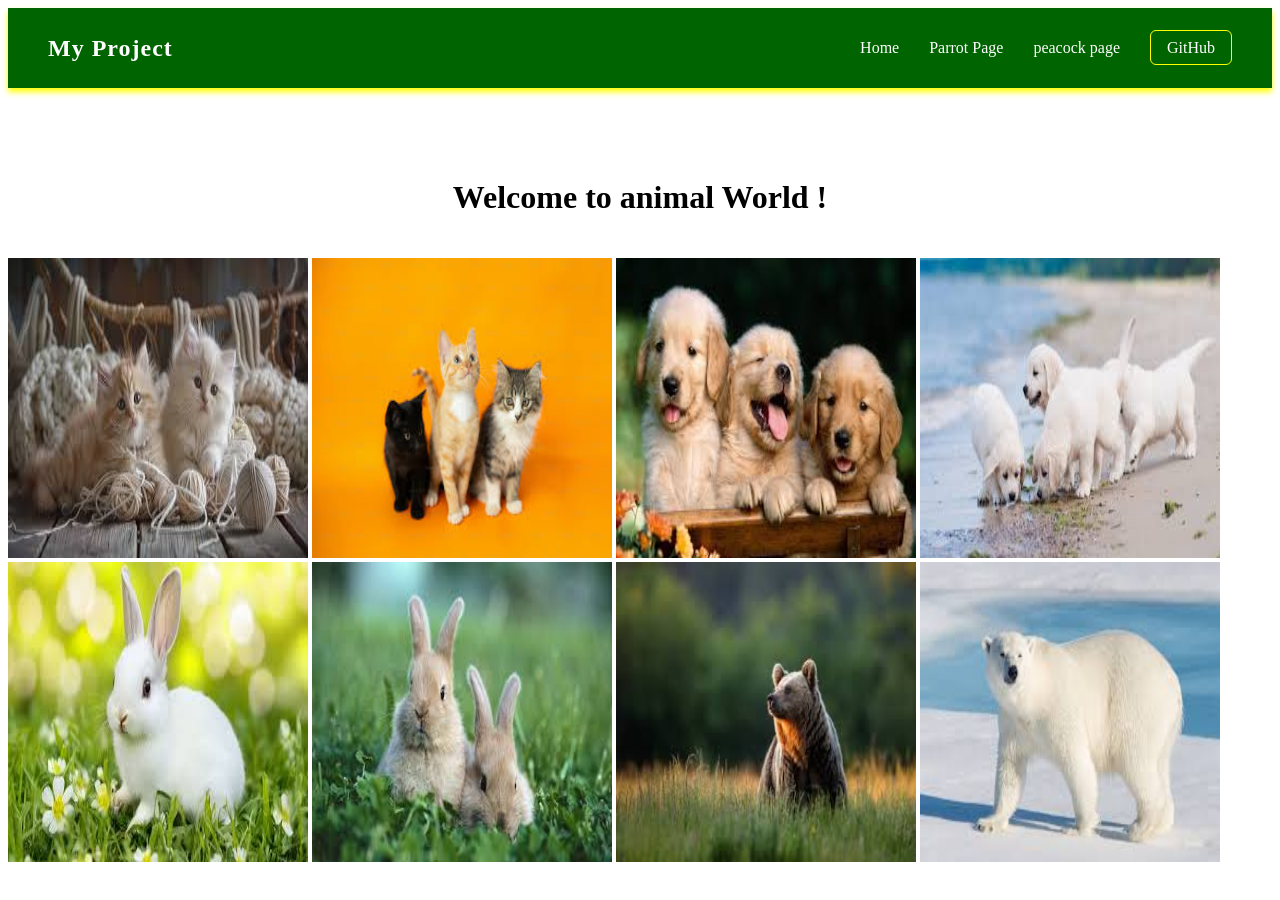
<file: index.html>
<!DOCTYPE html>
<html lang="en">
<head>
    <meta charset="UTF-8">
    <meta name="viewport" content="width=device-width, initial-scale=1.0">
    <title>task 5</title>
    <link rel="stylesheet" href="style.css">
</head>
<body>
    <nav class="navbar">
        <div class="logo">My Project</div>
        <ul class="nav-links">
            <li><a href="index.html">Home</a></li>
            <li><a href="parrot.html">Parrot Page</a></li>
            <li><a href="peacock.html">peacock page</a></li>
            <li><a href="https://github.com/yourusername/yourrepo" target="_blank" class="github-btn">GitHub</a></li>
        </ul>
    </nav>
           <div style="padding: 20px; text-align: center;margin-top: 50px;">
            <h1>Welcome to animal World !</h1>
           </div>
        
        
        
    
    <img src="sim images/pi1.jpg" height="300px" width="300px">
    <img src="sim images/pi2.jpg" height="300px" width="300px">
    <img src="sim images/pi3.jpg" height="300px" width="300px">
    <img src="sim images/pi4.jpg" height="300px" width="300px">
    <img src="sim images/pi5.jpg" height="300px" width="300px">
    <img src="sim images/pi6.jpg" height="300px" width="300px">
    <img src="sim images/pi7.jpg" height="300px" width="300px">
    <img src="sim images/pi8.jpg" height="300px" width="300px">
</body>
</html>
</file>
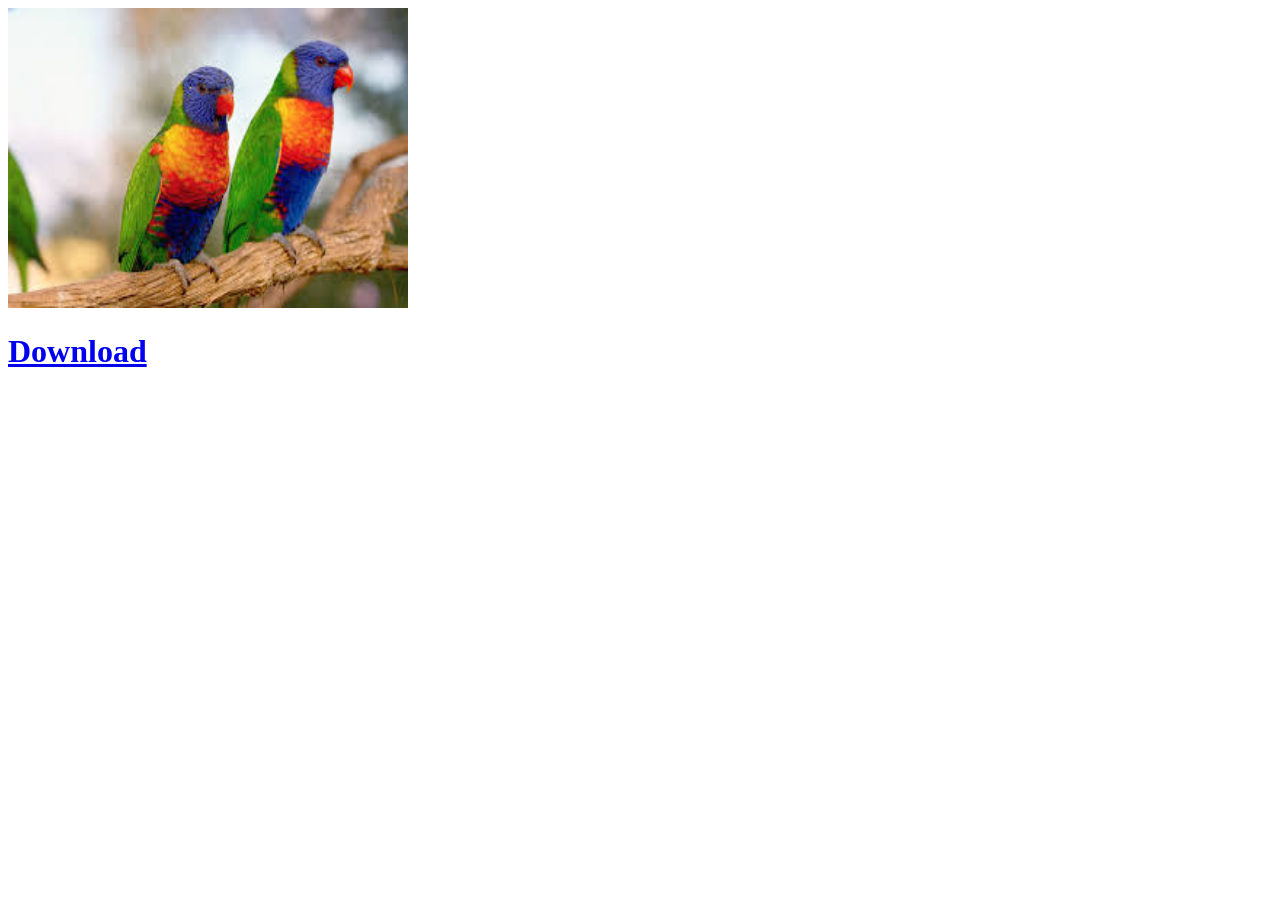
<file: par page 2.html>
<!DOCTYPE html>
<html lang="en">
<head>
    <meta charset="UTF-8">
    <meta name="viewport" content="width=device-width, initial-scale=1.0">
    <title>parrot page 2</title>
</head>
<body>
    <img src="par images/img2.jpg" height="300px" width="400px">
    <br>
    <a href="par images/img2.jpg" download><h1>Download</h1></a>
</body>
</html>
</file>
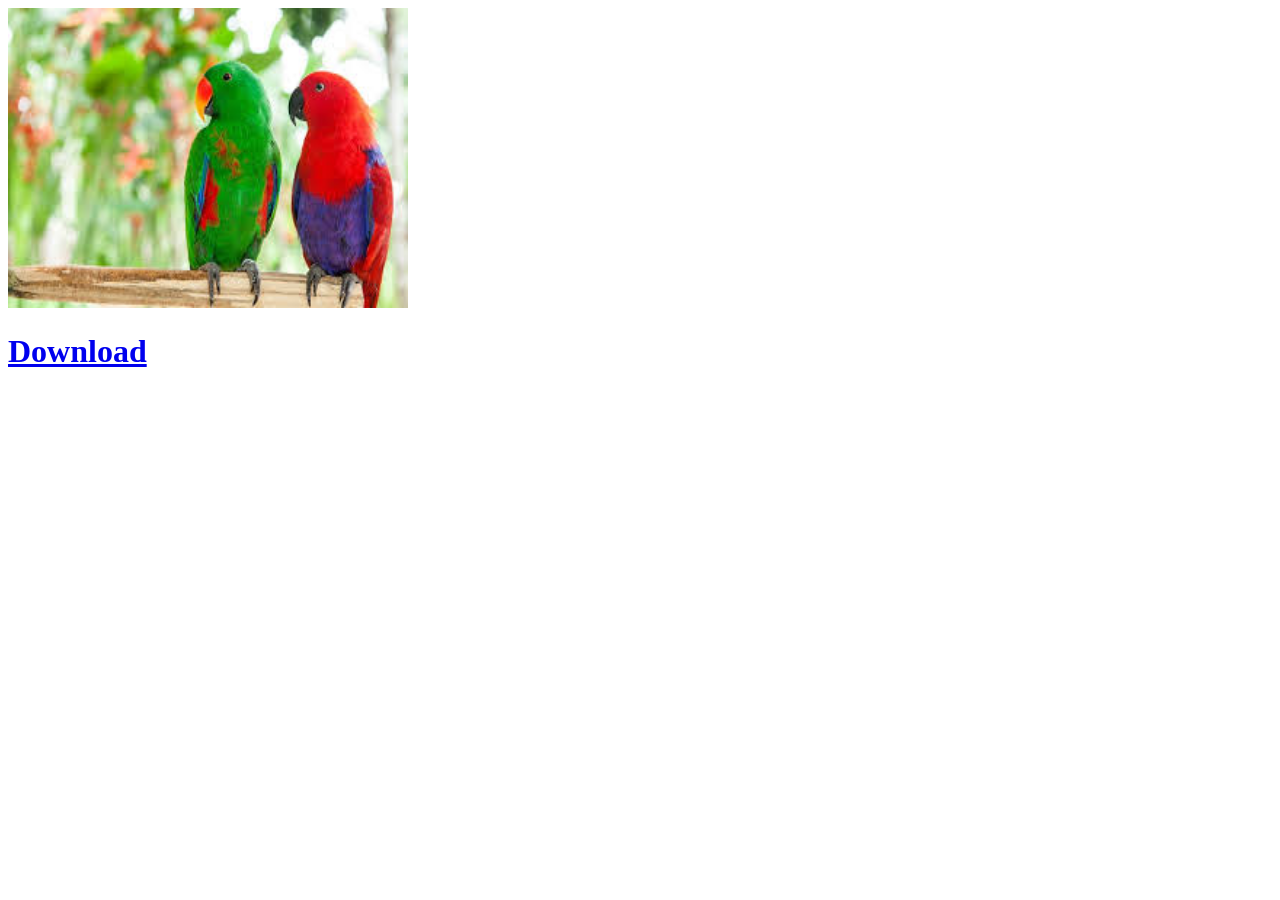
<file: par page 3.html>
<!DOCTYPE html>
<html lang="en">
<head>
    <meta charset="UTF-8">
    <meta name="viewport" content="width=device-width, initial-scale=1.0">
    <title>parrot page 3</title>
</head>
<body>
    <img src="par images/img3.jpg" height="300px" width="400px">
    <br>
    <a href="par images/img3.jpg" download><h1>Download</h1></a>
</body>
</html>
</file>
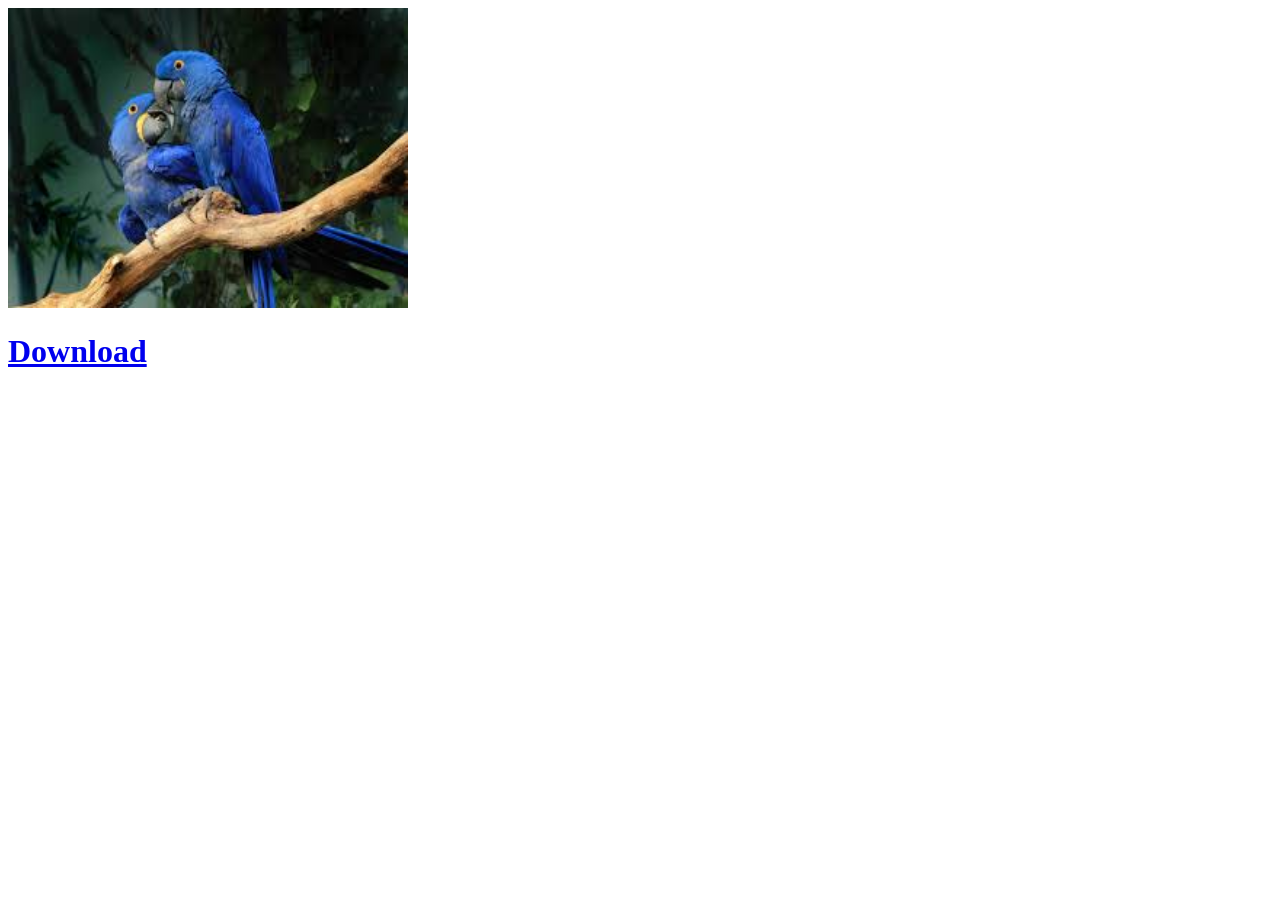
<file: par page 4.html>
<!DOCTYPE html>
<html lang="en">
<head>
    <meta charset="UTF-8">
    <meta name="viewport" content="width=device-width, initial-scale=1.0">
    <title>parrot page 4</title>
</head>
<body>
    <img src="par images/img4.jpg" height="300px" width="400px">
    <br>
    <a href="par images/img4.jpg" download><h1>Download</h1></a>
</body>
</html>
</file>
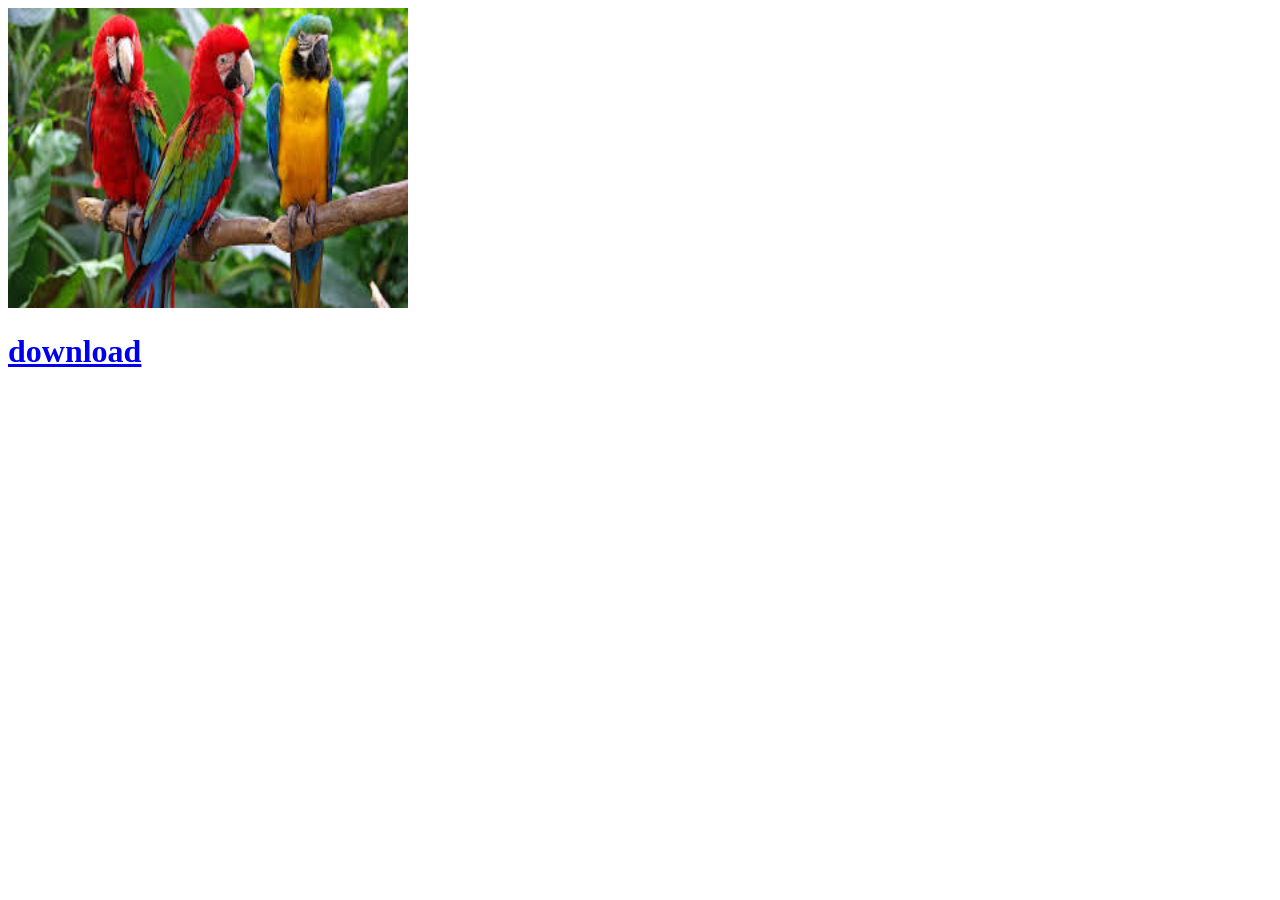
<file: par page1.html>
<!DOCTYPE html>
<html lang="en">
<head>
    <meta charset="UTF-8">
    <meta name="viewport" content="width=device-width, initial-scale=1.0">
    <title>parrot page 1</title>
</head>
<body>
    <img src="par images/ima1.jpg" height="300px" width="400px">
    <br>
    <a href="par images/ima1.jpg" download><h1>download</h1></a>
</body>
</html>
</file>
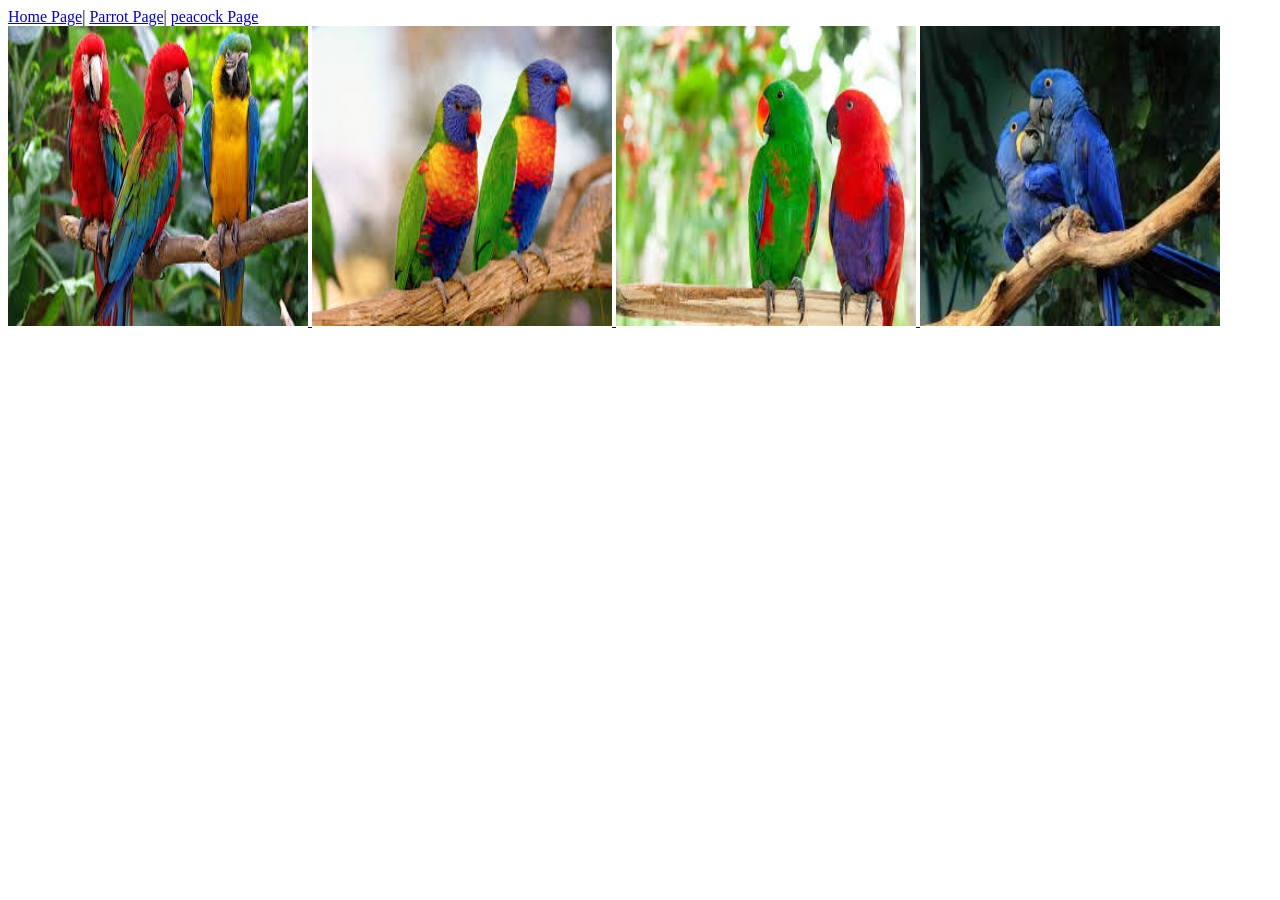
<file: parrot.html>
<!DOCTYPE html>
<html lang="en">
<head>
    <meta charset="UTF-8">
    <meta name="viewport" content="width=device-width, initial-scale=1.0">
    <title>Parrot page</title>
</head>
<body>
    <nav>
        <a href="index.html">Home Page</a>|
        <a href="parrot.html">Parrot Page</a>|
        <a href="peacock.html">peacock Page</a>
    </nav>
   <a href="par page1.html"> <img src="par images/ima1.jpg" height="300px" width="300px">
  <a href="par page 2.html">  <img src="par images/img2.jpg" height="300px" width="300px">
   <a href="par page 3.html"> <img src="par images/img3.jpg" height="300px" width="300px">
  <a href="par page 4.html" > <img src="par images/img4.jpg" height="300px" width="300px">
</body>
</html>
</file>
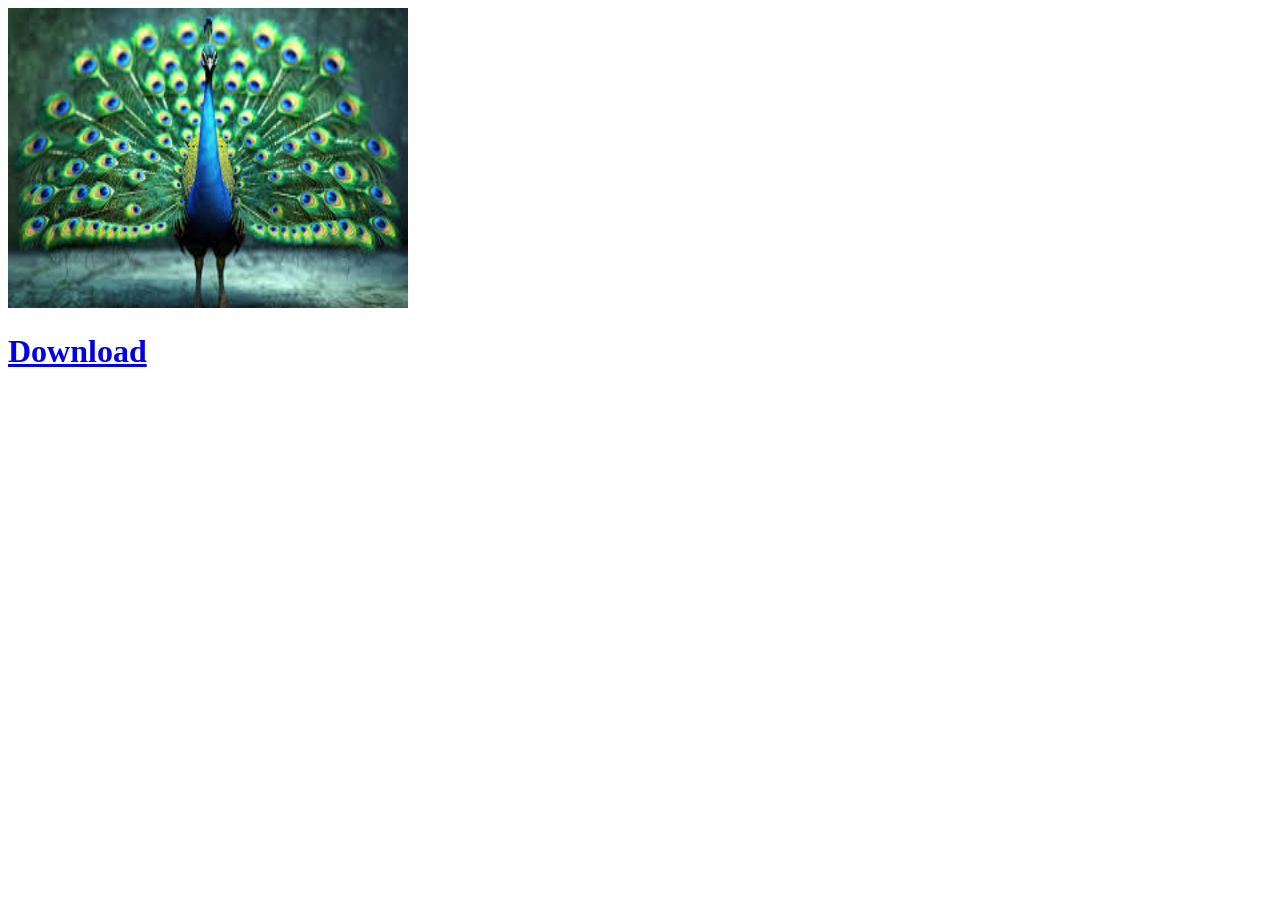
<file: pea page 1.html>
<!DOCTYPE html>
<html lang="en">
<head>
    <meta charset="UTF-8">
    <meta name="viewport" content="width=device-width, initial-scale=1.0">
    <title>peacock page 1</title>
</head>
<body>
    <img src="pec images/im1.jpg" height="300px" width="400px">
    <br>
    <a href="pec images/im1.jpg"download><h1>Download</h1></a>
</body>
</html>
</file>
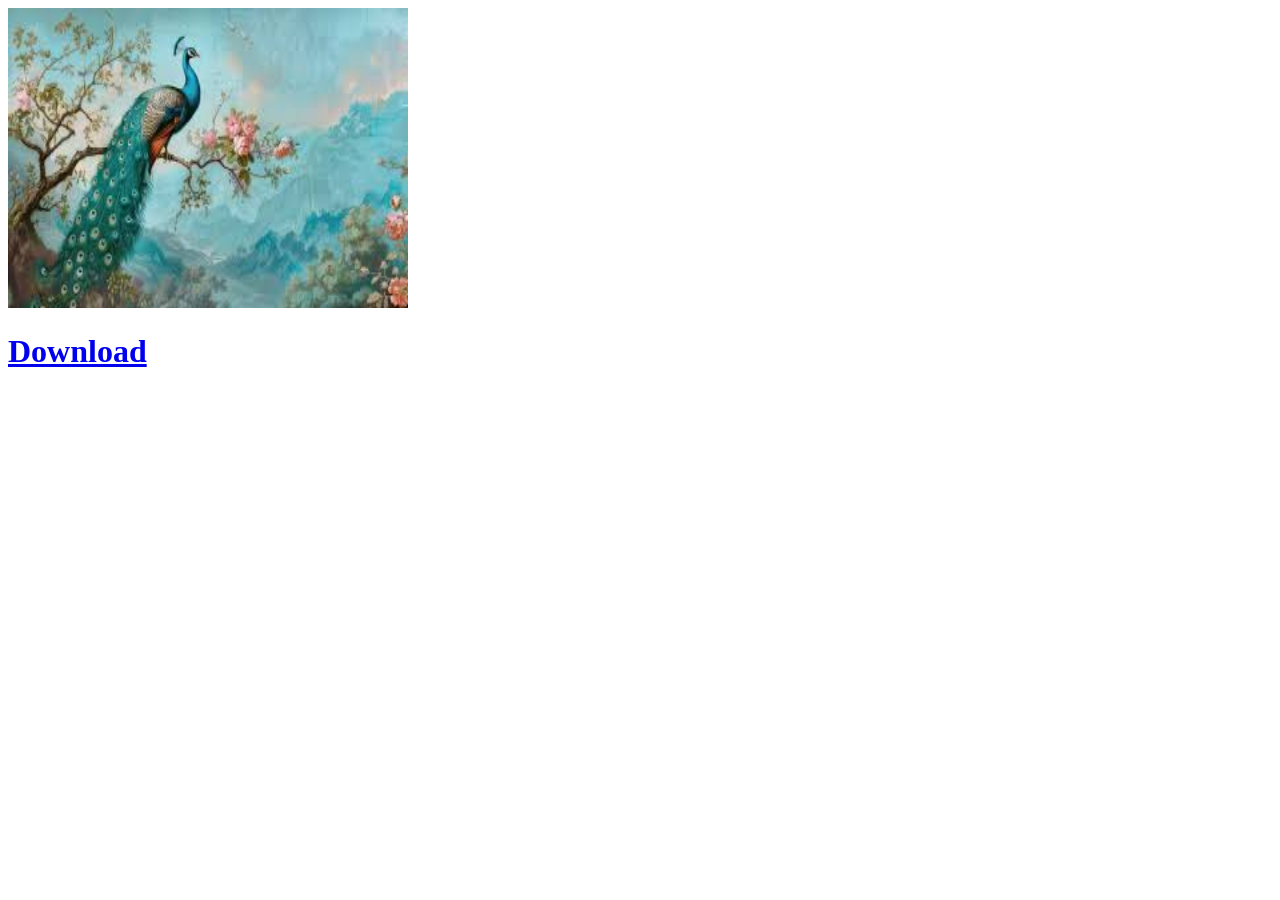
<file: pea page 2.html>
<!DOCTYPE html>
<html lang="en">
<head>
    <meta charset="UTF-8">
    <meta name="viewport" content="width=device-width, initial-scale=1.0">
    <title>peacock Page 2</title>
</head>
<body>
    <img src="pec images/im2.jpg" height="300px" width="400px">
    <br>
    <a href="pec images/im2.jpg" download><h1>Download</h1></a>
</body>
</html>
</file>
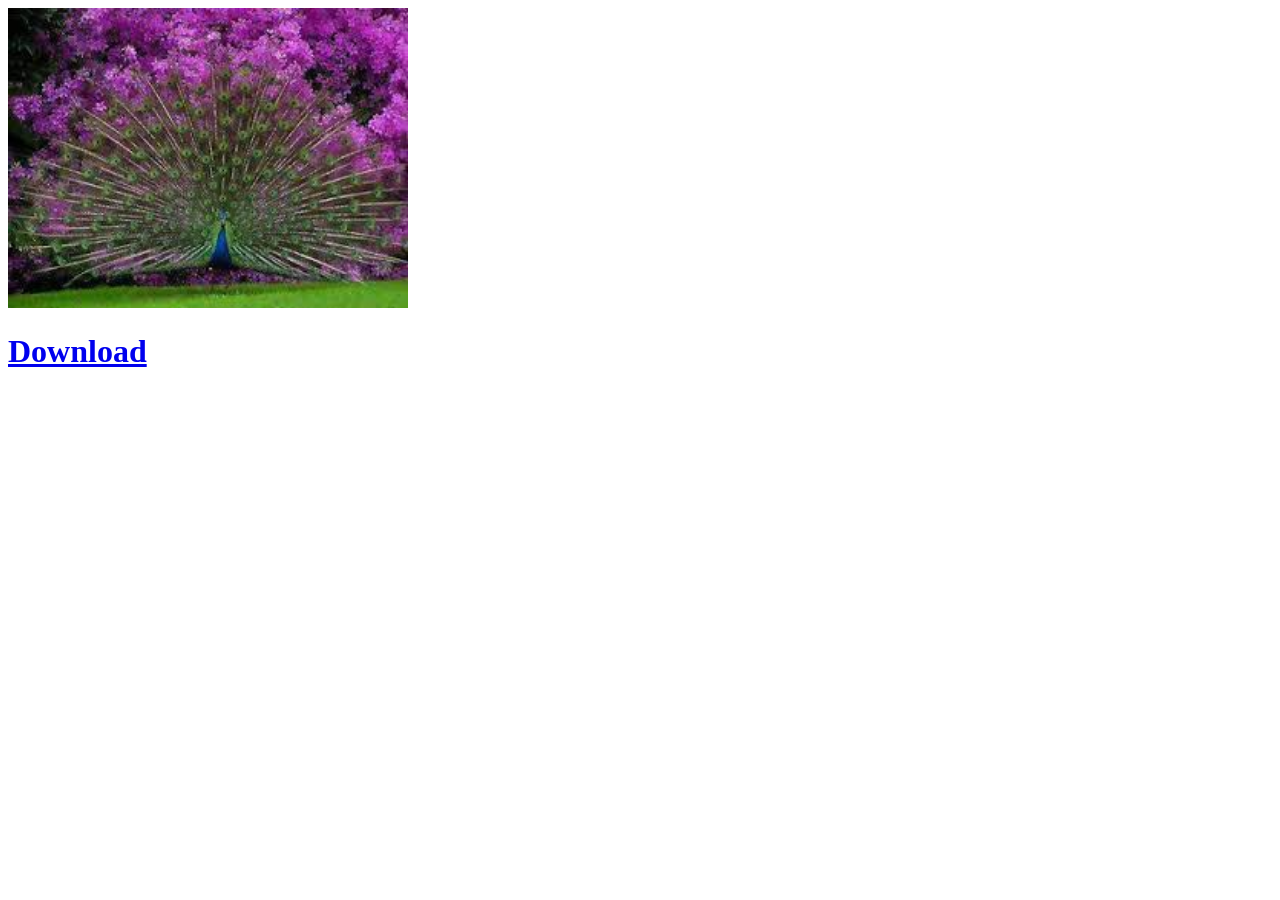
<file: pea page 3.html>
<!DOCTYPE html>
<html lang="en">
<head>
    <meta charset="UTF-8">
    <meta name="viewport" content="width=device-width, initial-scale=1.0">
    <title>peacock page 3</title>
</head>
<body>
    <img src="pec images/im3.jpg" height="300px" width="400px">
    <br>
    <a href="pec images/im3.jpg" download><h1>Download</h1></a>
</body>
</html>
</file>
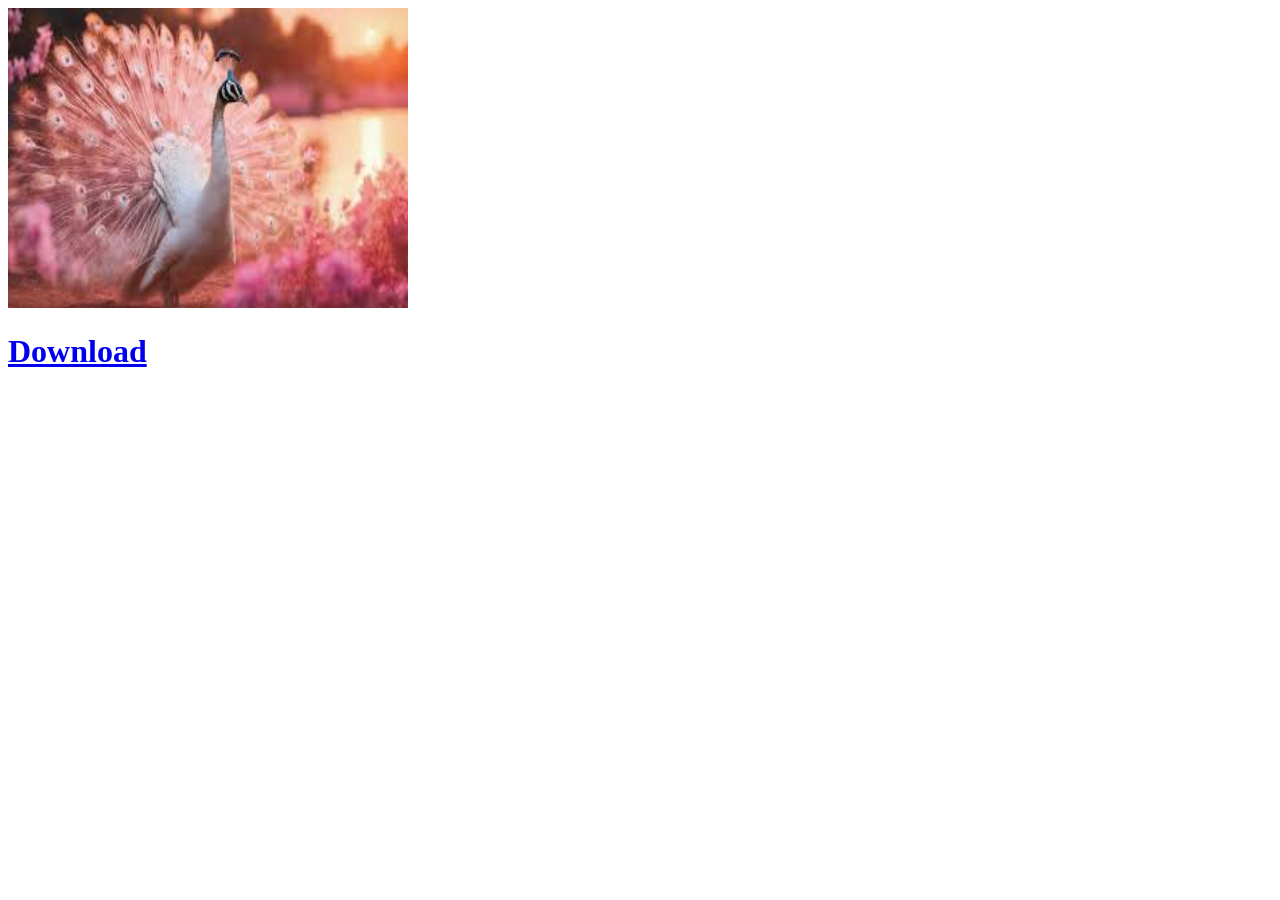
<file: pea page 4.html>
<!DOCTYPE html>
<html lang="en">
<head>
    <meta charset="UTF-8">
    <meta name="viewport" content="width=device-width, initial-scale=1.0">
    <title>peacock page 4</title>
</head>
<body>
    <img src="pec images/im4.jpg" height="300px" width="400px">
    <br>
    <a href="pec images/im4.jpg" download><h1>Download</h1></a>
</body>
</html>
</file>
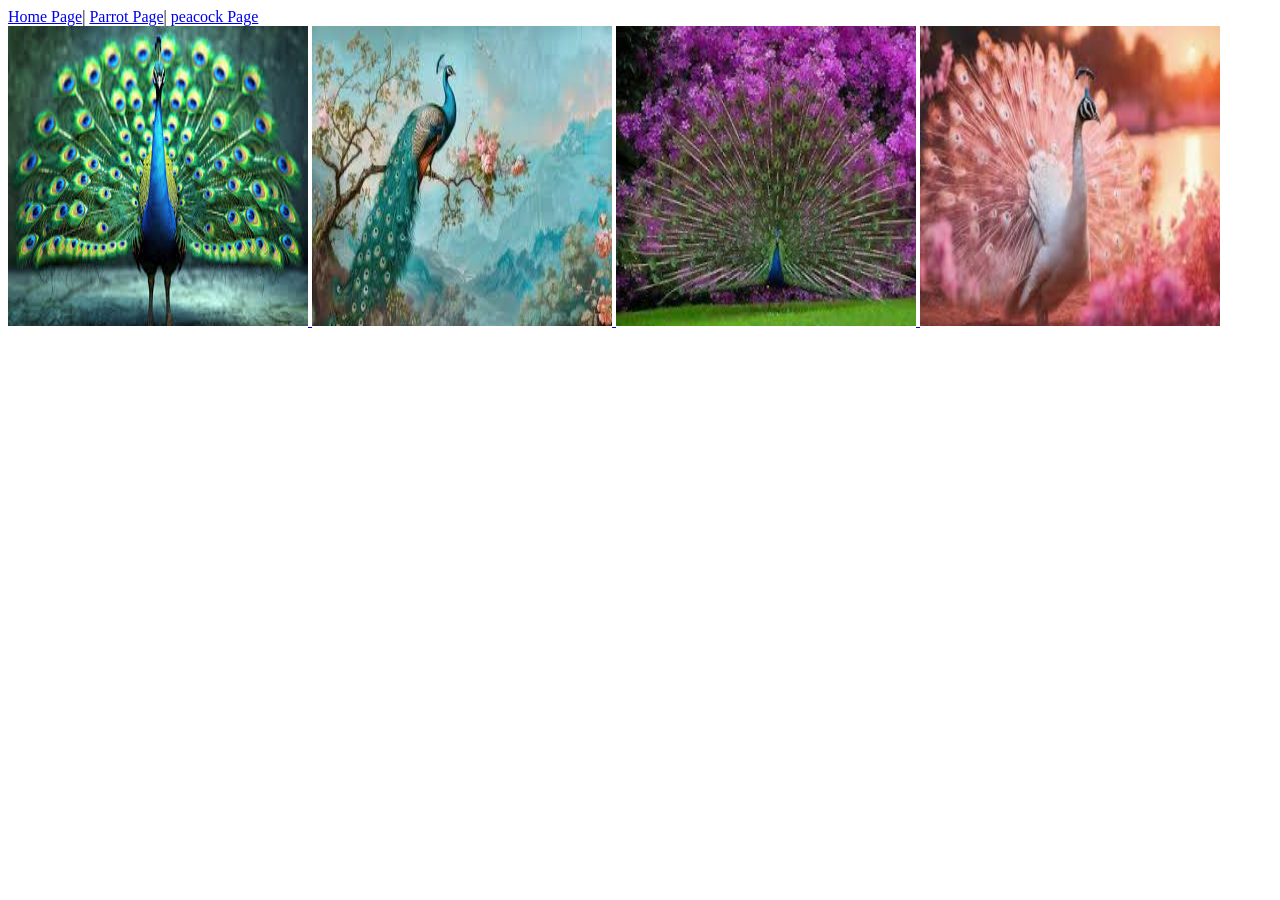
<file: peacock.html>
<!DOCTYPE html>
<html lang="en">
<head>
    <meta charset="UTF-8">
    <meta name="viewport" content="width=device-width, initial-scale=1.0">
    <title>peacock page</title>
</head>
<body>
    <nav>
        <a href="index.html">Home Page</a>|
        <a href="parrot.html">Parrot Page</a>|
        <a href="peacock.html">peacock Page</a>
    </nav>
   <a href="pea page 1.html"> <img src="pec images/im1.jpg" height="300px" width="300px">
   <a href="pea page 2.html"> <img src="pec images/im2.jpg" height="300px" width="300px">
  <a href="pea page 3.html"> <img src="pec images/im3.jpg" height="300px" width="300px">
  <a href="pea page 4.html"> <img src="pec images/im4.jpg" height="300px" width="300px">
</body>
</html>
</file>
<file: style.css>
.{
    margin: 0;
    padding: 0;
    box-sizing: border-box;
    font-family: 'Segoe UI', Tahoma, Geneva, Verdana, sans-serif;
}
.navbar{
    display: flex;
    justify-content: space-between;
    align-items: center;
    background-color: darkgreen;
    padding: 15px 40px;
    box-shadow: 0 4px 6px yellow;
}
.logo{
    color: white;
    font-size: 24px;
    font-weight: bold;
    letter-spacing: 1px;
}
.nav-links{
    list-style: none;
    display: flex;
    align-items: center;
    gap: 30px;
}
.nav-links li a {
    color: white;
    text-decoration: none;
    font-size: 16px;
    font-weight: 500;
    transition: color 0.3s ease;
}
.nav-links li a:hover{
    color:bright white;
}
.github-btn{
    border: 1px solid yellow;
    padding: 8px 16px;
    border-radius: 6px;
    transition: all 0.3s ease !important;
}
.github-btn:hover{
    background-color: white;
    color: brown !important;
    border-color: wheat;
}
</file>
